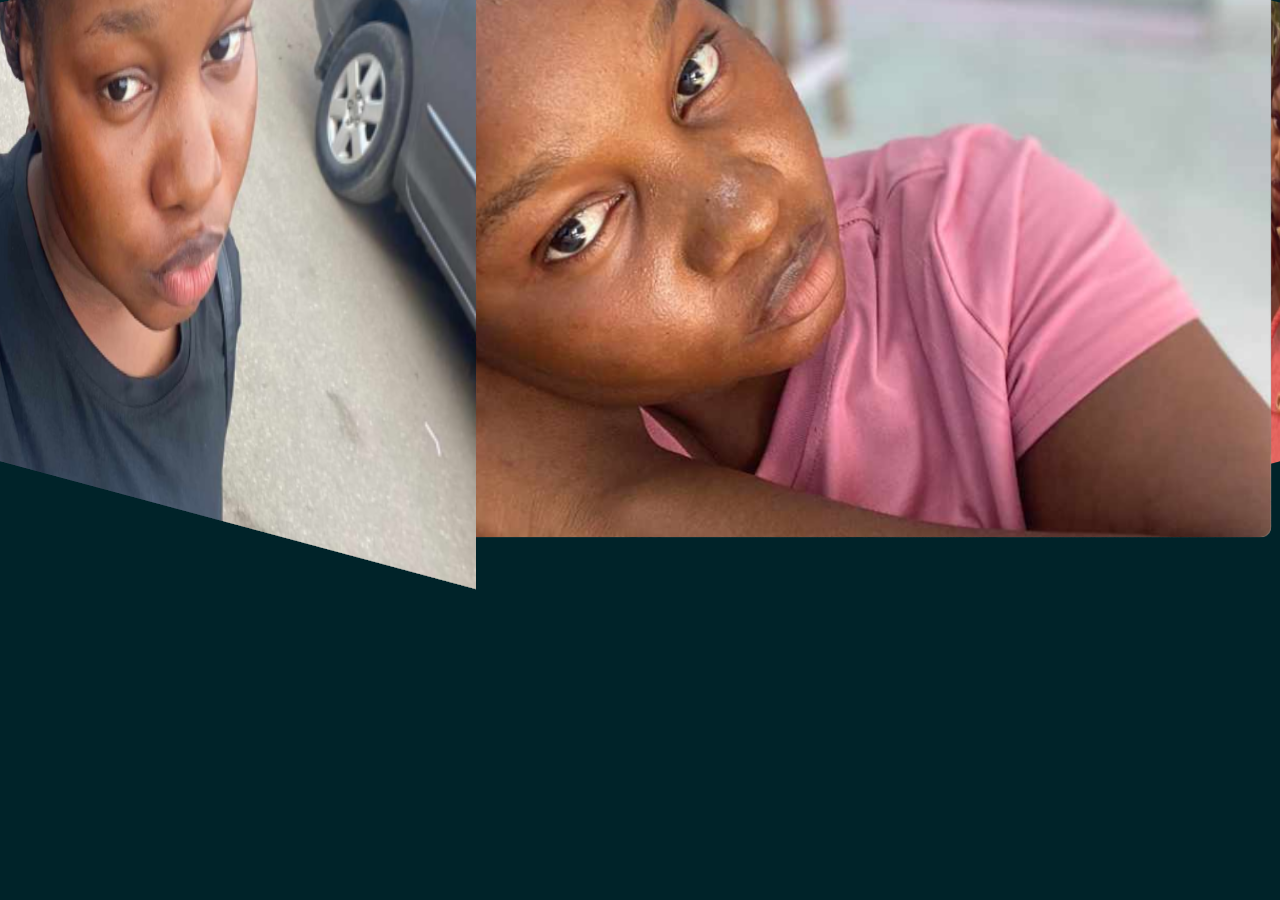
<file: index.html>
<!DOCTYPE html>
<html lang="en">
  <head>
    <meta charset="UTF-8" />
    <meta name="viewport" content="width=device-width, initial-scale=1.0" />
    <link rel="stylesheet" href="./index.css" />
    <title>Bianca</title>
  </head>
  <body>
    <div class="banner">
      <div class="slider" style="--quantity: 11">
        <div class="item" style="--position: 1">
          <img src="image/image1.jpg" alt="" />
        </div>
        <div class="item" style="--position: 2">
          <img src="image/image2.jpg" alt="" />
        </div>
        <div class="item" style="--position: 3">
          <img src="image/image3.jpg" alt="" />
        </div>
        <div class="item" style="--position: 4">
          <img src="image/image4.JPG" alt="" />
        </div>
        <div class="item" style="--position: 5">
          <img src="image/image5.JPG" alt="" />
        </div>
        <div class="item" style="--position: 6">
          <img src="image/image6.JPG" alt="" />
        </div>
        <div class="item" style="--position: 7">
          <img src="image/image7.JPG" alt="" />
        </div>
        <div class="item" style="--position: 8">
          <img src="image/image8.JPG" alt="" />
        </div>
        <div class="item" style="--position: 9">
          <img src="image/image9.JPG" alt="" />
        </div>
        <div class="item" style="--position: 10">
          <img src="image/image10.JPG" alt="" />
        </div>
        <div class="item" style="--position: 11">
          <img src="image/image11.JPG" alt="" />
        </div>
        <div class="item" style="--position: 12">
          <img src="image/image12.JPG" alt="" />
        </div>
        <div class="content">
          <h1 data-content="Bianca"></h1>
          <div class="model"></div>
        </div>
      </div>
    </div>
  </body>
</html>
</file>
<file: index.css>
body {
  margin: 0;
  padding: 0;
  box-sizing: border-box;
  background: #002329;
}

.banner {
  width: 100%;
  height: 100vh;
  text-align: center;
  overflow: hidden;
  position: relative;
  background: #002329;
}

.banner .slider {
  position: absolute;
  width: 200px;
  height: 250px;
  top: 10%;
  left: calc(50% - 100px);
  transform-style: preserve-3d;
  transform: perspective(1000px);
  animation: autorun 28s linear infinite;
  z-index: 2;
}

@keyframes autorun {
  from {
    transform: perspective(1000px) rotateX(-16deg) rotateY(-8deg);
  }
  to {
    transform: perspective(1000px) rotateX(-16deg) rotateY(-368deg);
  }
}

.banner .slider .item {
  position: absolute;
  inset: 0 0 0 0;
  transform: rotateY(
      calc((var(--position) - 1) * (360 / var(--quantity)) * 1deg)
    )
    translateZ(550px);
}

.banner .slider .item img {
  width: 30vw;
  height: 30vh;
  object-fit: cover;
  border-radius: 5px;
}

.banner .content {
  position: absolute;
  bottom: 0;
  left: 50%;
  transform: translateX(-50%);
  width: min(1400px, 100vw);
  height: max-content;
  padding-bottom: 100px;
  display: flex;
  flex-wrap: wrap;
  justify-content: space-between;
  align-items: center;
  z-index: 1;
}

.banner .content h1 {
  font-family: Arial, Helvetica, sans-serif;
  font-size: 5rem;
  line-height: 1em;
  color: #252838;
  position: fixed;
  bottom: -45px;
  left: 80px;
}

.banner .content h1::after {
  position: absolute;
  inset: 0 0 0 0;
  content: attr(data-content);
  z-index: 2;
  -webkit-text-stroke: 2px #d2d2d2;
  color: transparent;
}

.banner .content .author {
  font-family: "Courier New", Courier, monospace;
  text-align: right;
  max-width: 200px;
}

.banner .content h2 {
  font-size: 3em;
}

.banner .content .model {
  background-image: url(./bianca.png);
  width: 100%;
  height: 35vh;
  position: absolute;
  bottom: 0;
  left: 0;
  background-size: auto 130%;
  background-repeat: no-repeat;
  background-position: top center;
  z-index: 1;
}

@media (min-width: 768px) {
  .banner .content h1 {
    left: 250px;
  }
}
</file>
